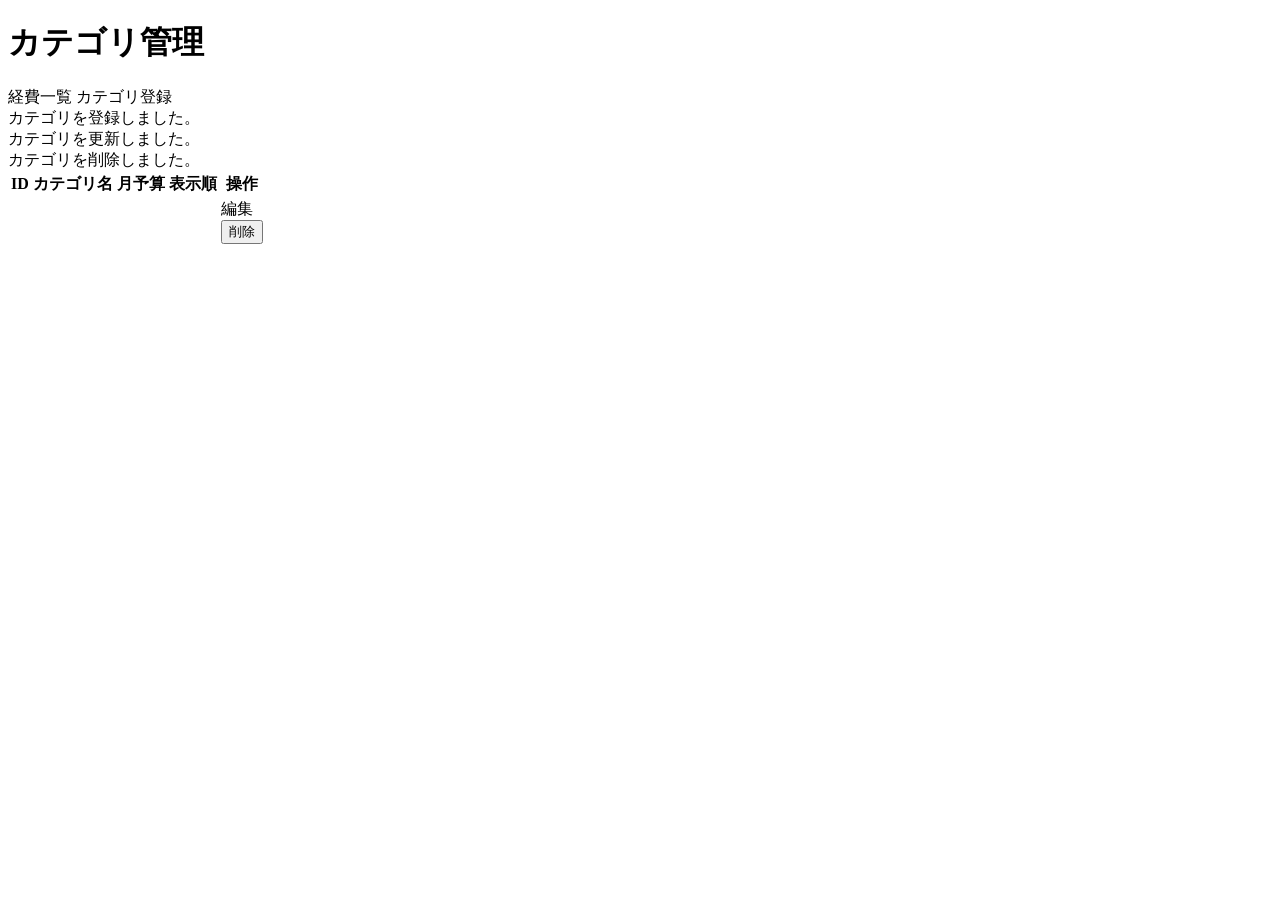
<file: src/main/resources/templates/categories/index.html>
<!DOCTYPE html>
<html xmlns:th="http://www.thymeleaf.org">
<head>
<meta charset="UTF-8">
<title>カテゴリ管理</title>
<link th:href="@{/css/app.css}" rel="stylesheet">
</head>
<body>
<div class="container">
    <div class="page-header">
        <h1>カテゴリ管理</h1>
        <div class="nav">
            <a th:href="@{/expenses}" class="btn">経費一覧</a>
            <a th:href="@{/categories/new}" class="btn btn-primary">カテゴリ登録</a>
        </div>
    </div>

    <div th:if="${param.registered}" class="alert alert-success">カテゴリを登録しました。</div>
    <div th:if="${param.updated}" class="alert alert-success">カテゴリを更新しました。</div>
    <div th:if="${param.deleted}" class="alert alert-success">カテゴリを削除しました。</div>
    <div th:if="${error}" class="alert alert-danger" th:text="${error}"></div>

    <table class="table">
        <tr>
            <th>ID</th>
            <th>カテゴリ名</th>
            <th>月予算</th>
            <th>表示順</th>
            <th>操作</th>
        </tr>
        <tr th:each="category : ${categories}">
            <td th:text="${category.id}"></td>
            <td th:text="${category.name}"></td>
            <td th:text="${#numbers.formatInteger(category.monthlyBudget, 0, 'COMMA')}"></td>
            <td th:text="${category.displayOrder}"></td>
            <td>
                <div class="actions">
                    <a th:href="@{/categories/{id}/edit(id=${category.id})}" class="btn">編集</a>
                    <form th:action="@{/categories/{id}/delete(id=${category.id})}"
                          method="post"
                          onsubmit="return confirm('このカテゴリを削除しますか？');">
                        <button type="submit" class="btn">削除</button>
                    </form>
                </div>
            </td>
        </tr>
    </table>
</div>
</body>
</html>
</file>
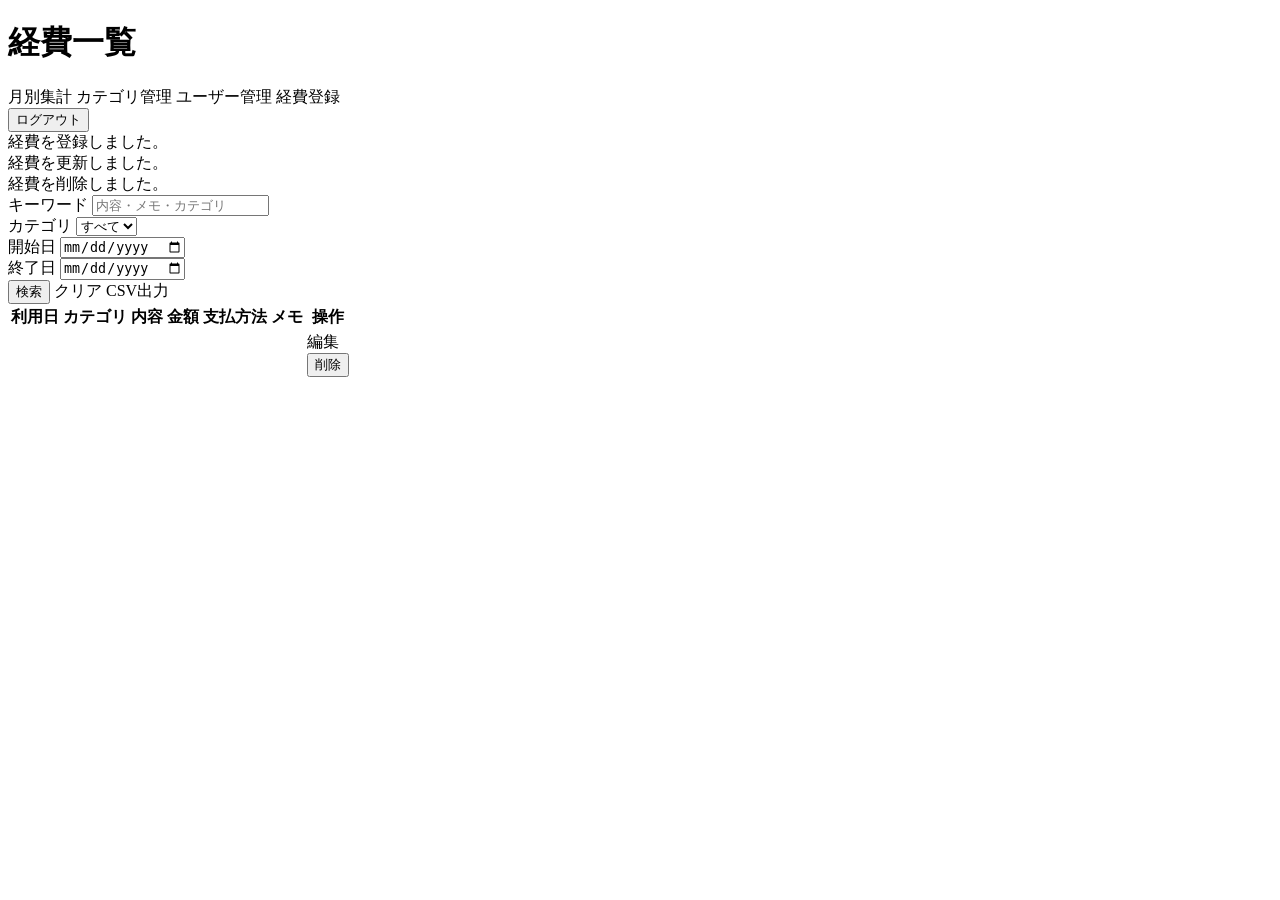
<file: src/main/resources/templates/expenses/index.html>
<!DOCTYPE html>
<html xmlns:th="http://www.thymeleaf.org"
      xmlns:sec="http://www.thymeleaf.org/extras/spring-security">
<head>
<meta charset="UTF-8">
<title>経費一覧</title>
<link th:href="@{/css/app.css}" rel="stylesheet">
</head>
<body>
<div class="container">
    <div class="page-header">
        <h1>経費一覧</h1>
        <div class="nav">
            <a th:href="@{/summary}" class="btn">月別集計</a>
            <a sec:authorize="hasRole('ADMIN')" th:href="@{/categories}" class="btn">カテゴリ管理</a>
            <a sec:authorize="hasRole('ADMIN')" th:href="@{/users}" class="btn">ユーザー管理</a>
            <a th:href="@{/expenses/new}" class="btn btn-primary">経費登録</a>
            <form th:action="@{/logout}" method="post">
                <button type="submit" class="btn">ログアウト</button>
            </form>
        </div>
    </div>

    <div th:if="${param.registered}" class="alert alert-success">経費を登録しました。</div>
    <div th:if="${param.updated}" class="alert alert-success">経費を更新しました。</div>
    <div th:if="${param.deleted}" class="alert alert-success">経費を削除しました。</div>

    <form th:action="@{/expenses}" method="get" class="form-row">
        <div>
            <label class="form-label">キーワード</label>
            <input type="text" name="keyword" th:value="${keyword}" class="form-control" placeholder="内容・メモ・カテゴリ">
        </div>
        <div>
            <label class="form-label">カテゴリ</label>
            <select name="categoryId" class="form-control">
                <option value="">すべて</option>
                <option th:each="category : ${categories}"
                        th:value="${category.id}"
                        th:selected="${category.id == categoryId}"
                        th:text="${category.name}"></option>
            </select>
        </div>
        <div>
            <label class="form-label">開始日</label>
            <input type="date" name="startDate" th:value="${startDate}" class="form-control">
        </div>
        <div>
            <label class="form-label">終了日</label>
            <input type="date" name="endDate" th:value="${endDate}" class="form-control">
        </div>
        <button type="submit" class="btn btn-primary">検索</button>
        <a th:href="@{/expenses}" class="btn">クリア</a>
        <a th:href="@{/expenses/export(keyword=${keyword}, categoryId=${categoryId}, startDate=${startDate}, endDate=${endDate})}" class="btn">CSV出力</a>
    </form>

    <table class="table">
        <tr>
            <th>利用日</th>
            <th>カテゴリ</th>
            <th>内容</th>
            <th>金額</th>
            <th>支払方法</th>
            <th>メモ</th>
            <th>操作</th>
        </tr>
        <tr th:each="expense : ${expenses}">
            <td th:text="${expense.expenseDate}"></td>
            <td th:text="${expense.categoryName}"></td>
            <td th:text="${expense.description}"></td>
            <td th:text="${#numbers.formatInteger(expense.amount, 0, 'COMMA')}"></td>
            <td th:text="${expense.paymentMethod}"></td>
            <td th:text="${expense.memo}"></td>
            <td>
                <div class="actions">
                    <a th:href="@{/expenses/{id}/edit(id=${expense.id})}" class="btn">編集</a>
                    <form th:action="@{/expenses/{id}/delete(id=${expense.id})}"
                          method="post"
                          onsubmit="return confirm('この経費を削除しますか？');">
                        <button type="submit" class="btn">削除</button>
                    </form>
                </div>
            </td>
        </tr>
    </table>
</div>
</body>
</html>
</file>
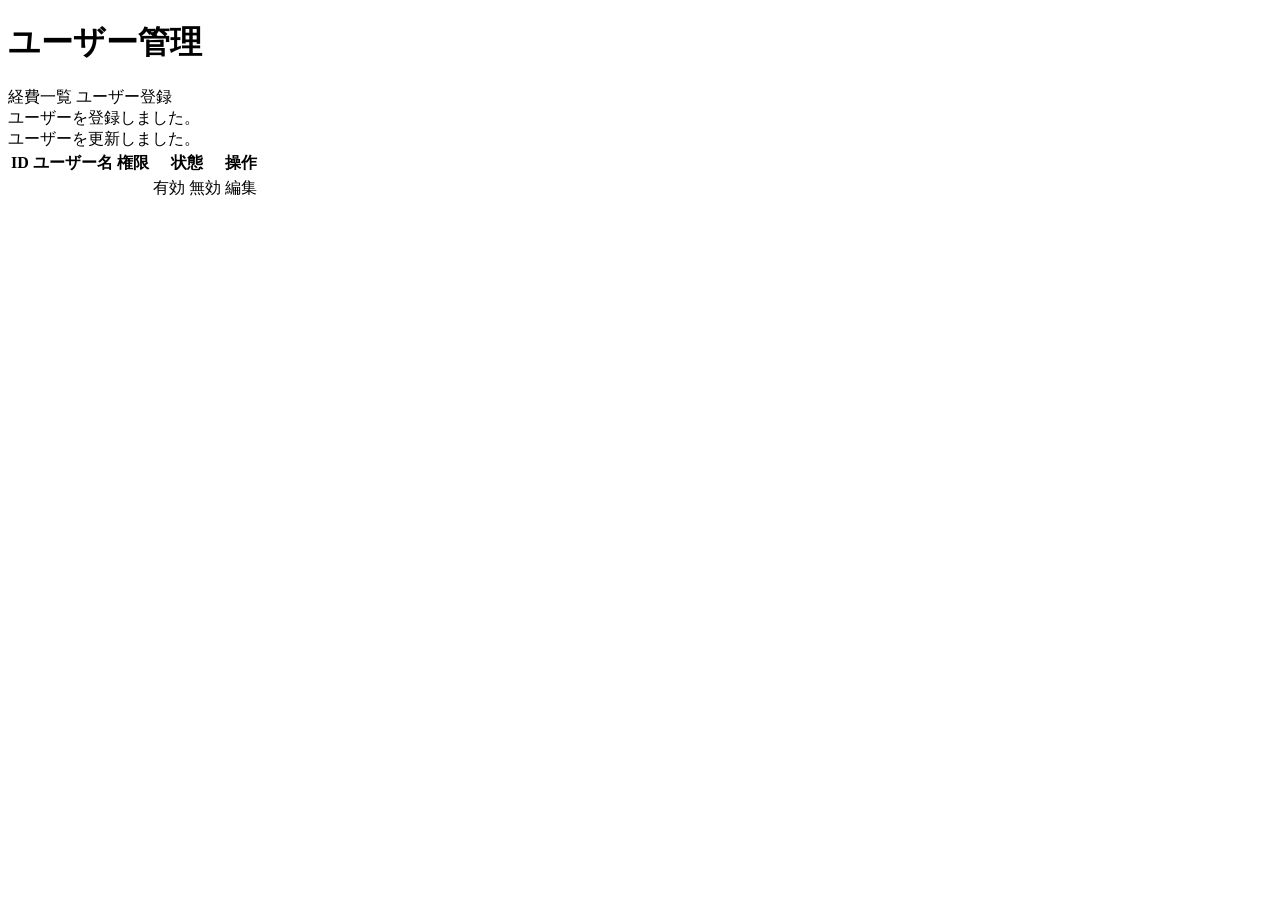
<file: src/main/resources/templates/users/index.html>
<!DOCTYPE html>
<html xmlns:th="http://www.thymeleaf.org">
<head>
<meta charset="UTF-8">
<title>ユーザー管理</title>
<link th:href="@{/css/app.css}" rel="stylesheet">
</head>
<body>
<div class="container">
    <div class="page-header">
        <h1>ユーザー管理</h1>
        <div class="nav">
            <a th:href="@{/expenses}" class="btn">経費一覧</a>
            <a th:href="@{/users/new}" class="btn btn-primary">ユーザー登録</a>
        </div>
    </div>

    <div th:if="${param.registered}" class="alert alert-success">ユーザーを登録しました。</div>
    <div th:if="${param.updated}" class="alert alert-success">ユーザーを更新しました。</div>

    <table class="table">
        <tr>
            <th>ID</th>
            <th>ユーザー名</th>
            <th>権限</th>
            <th>状態</th>
            <th>操作</th>
        </tr>
        <tr th:each="user : ${users}">
            <td th:text="${user.id}"></td>
            <td th:text="${user.username}"></td>
            <td th:text="${user.role}"></td>
            <td>
                <span th:if="${user.enabled}" class="badge badge-ok">有効</span>
                <span th:unless="${user.enabled}" class="badge badge-alert">無効</span>
            </td>
            <td>
                <a th:href="@{/users/{id}/edit(id=${user.id})}" class="btn">編集</a>
            </td>
        </tr>
    </table>
</div>
</body>
</html>
</file>
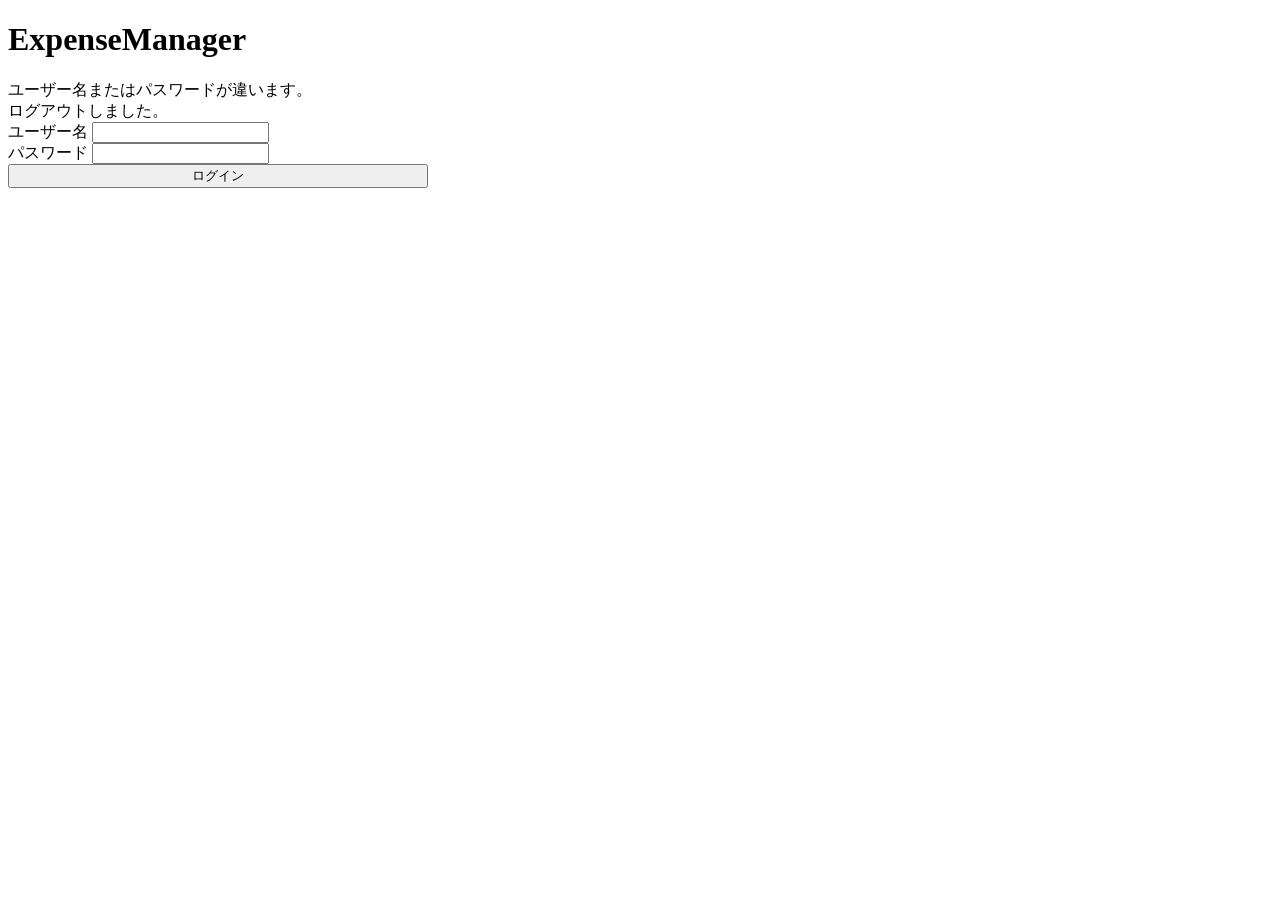
<file: src/main/resources/templates/login.html>
<!DOCTYPE html>
<html xmlns:th="http://www.thymeleaf.org">
<head>
<meta charset="UTF-8">
<title>ログイン</title>
<link th:href="@{/css/app.css}" rel="stylesheet">
</head>
<body>
<div class="container" style="max-width: 420px;">
    <h1>ExpenseManager</h1>

    <div th:if="${param.error}" class="alert alert-danger">
        ユーザー名またはパスワードが違います。
    </div>

    <div th:if="${param.logout}" class="alert alert-success">
        ログアウトしました。
    </div>

    <form th:action="@{/login}" method="post">
        <div class="form-group">
            <label class="form-label">ユーザー名</label>
            <input type="text" name="username" class="form-control" required>
        </div>

        <div class="form-group">
            <label class="form-label">パスワード</label>
            <input type="password" name="password" class="form-control" required>
        </div>

        <button type="submit" class="btn btn-primary" style="width: 100%;">ログイン</button>
    </form>
</div>
</body>
</html>
</file>
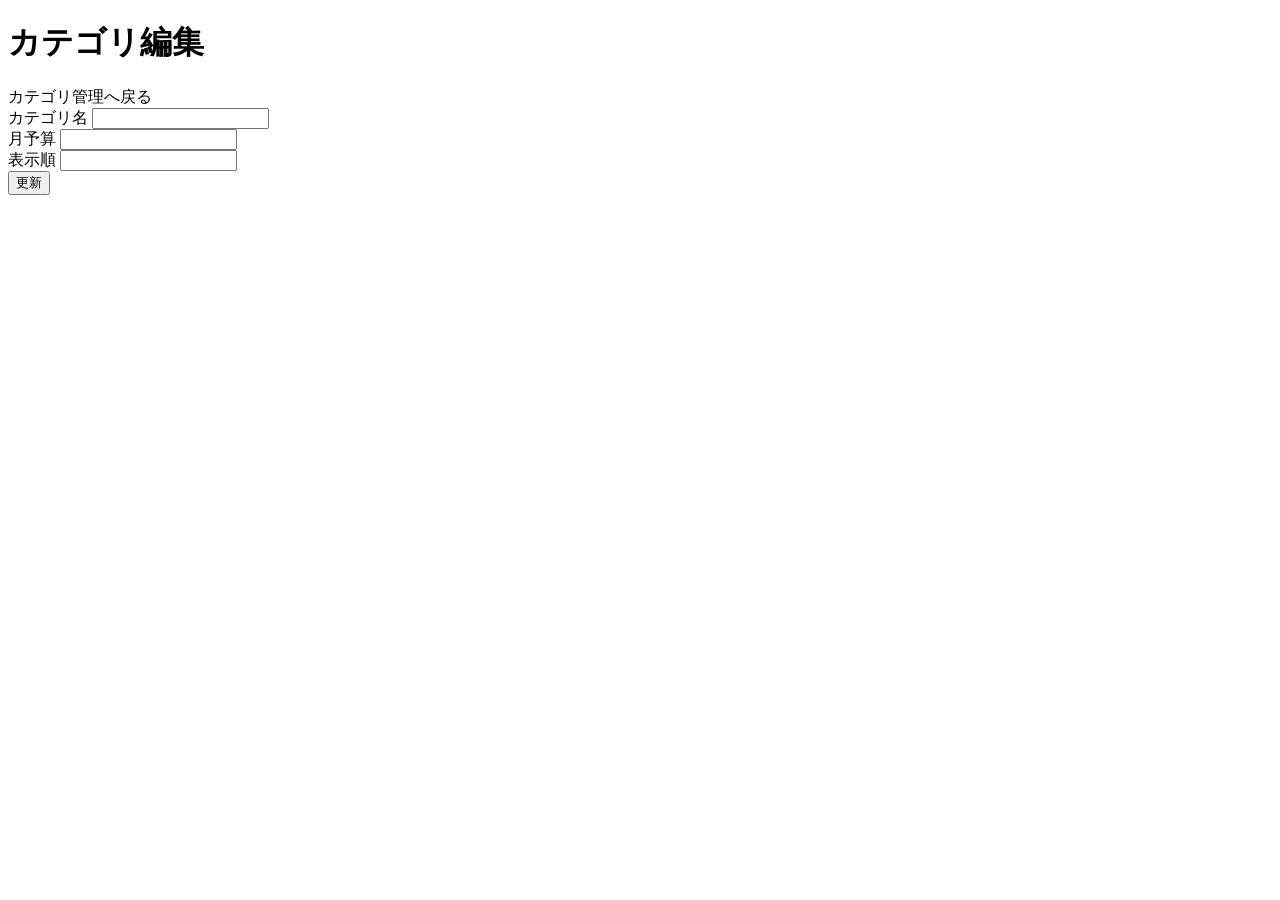
<file: src/main/resources/templates/categories/edit.html>
<!DOCTYPE html>
<html xmlns:th="http://www.thymeleaf.org">
<head>
<meta charset="UTF-8">
<title>カテゴリ編集</title>
<link th:href="@{/css/app.css}" rel="stylesheet">
</head>
<body>
<div class="container">
    <div class="page-header">
        <h1>カテゴリ編集</h1>
        <div class="nav">
            <a th:href="@{/categories}" class="btn">カテゴリ管理へ戻る</a>
        </div>
    </div>

    <div th:if="${error}" class="alert alert-danger" th:text="${error}"></div>

    <form th:action="@{/categories/{id}(id=${category.id})}" method="post">
        <div class="form-group">
            <label class="form-label">カテゴリ名</label>
            <input type="text" name="name" th:value="${category.name}" class="form-control" required>
        </div>

        <div class="form-group">
            <label class="form-label">月予算</label>
            <input type="number" name="monthlyBudget" th:value="${category.monthlyBudget}" min="0" class="form-control" required>
        </div>

        <div class="form-group">
            <label class="form-label">表示順</label>
            <input type="number" name="displayOrder" th:value="${category.displayOrder}" min="0" class="form-control">
        </div>

        <button type="submit" class="btn btn-primary">更新</button>
    </form>
</div>
</body>
</html>
</file>
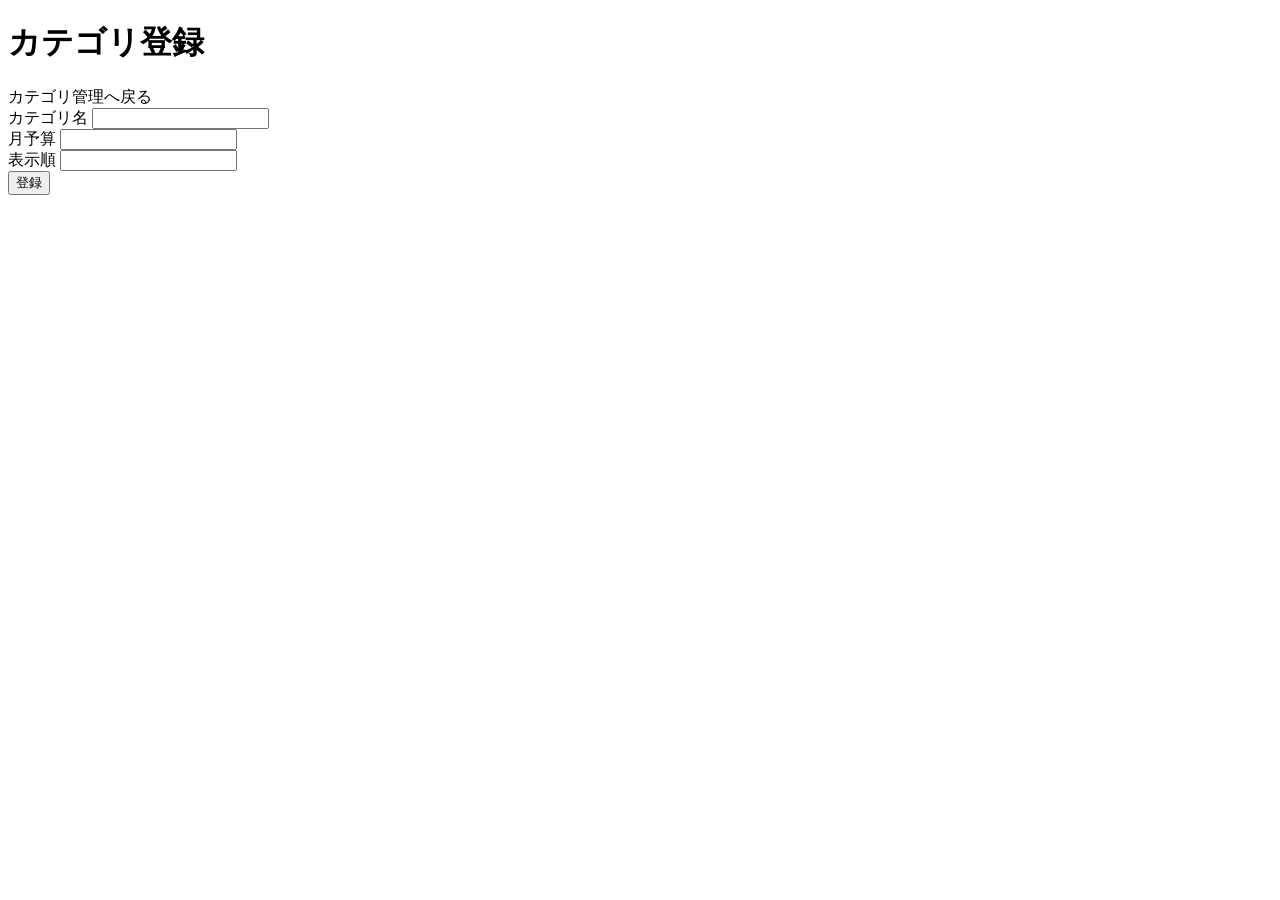
<file: src/main/resources/templates/categories/new.html>
<!DOCTYPE html>
<html xmlns:th="http://www.thymeleaf.org">
<head>
<meta charset="UTF-8">
<title>カテゴリ登録</title>
<link th:href="@{/css/app.css}" rel="stylesheet">
</head>
<body>
<div class="container">
    <div class="page-header">
        <h1>カテゴリ登録</h1>
        <div class="nav">
            <a th:href="@{/categories}" class="btn">カテゴリ管理へ戻る</a>
        </div>
    </div>

    <div th:if="${error}" class="alert alert-danger" th:text="${error}"></div>

    <form th:action="@{/categories}" method="post">
        <div class="form-group">
            <label class="form-label">カテゴリ名</label>
            <input type="text" name="name" th:value="${category.name}" class="form-control" required>
        </div>

        <div class="form-group">
            <label class="form-label">月予算</label>
            <input type="number" name="monthlyBudget" th:value="${category.monthlyBudget}" min="0" class="form-control" required>
        </div>

        <div class="form-group">
            <label class="form-label">表示順</label>
            <input type="number" name="displayOrder" th:value="${category.displayOrder}" min="0" class="form-control">
        </div>

        <button type="submit" class="btn btn-primary">登録</button>
    </form>
</div>
</body>
</html>
</file>
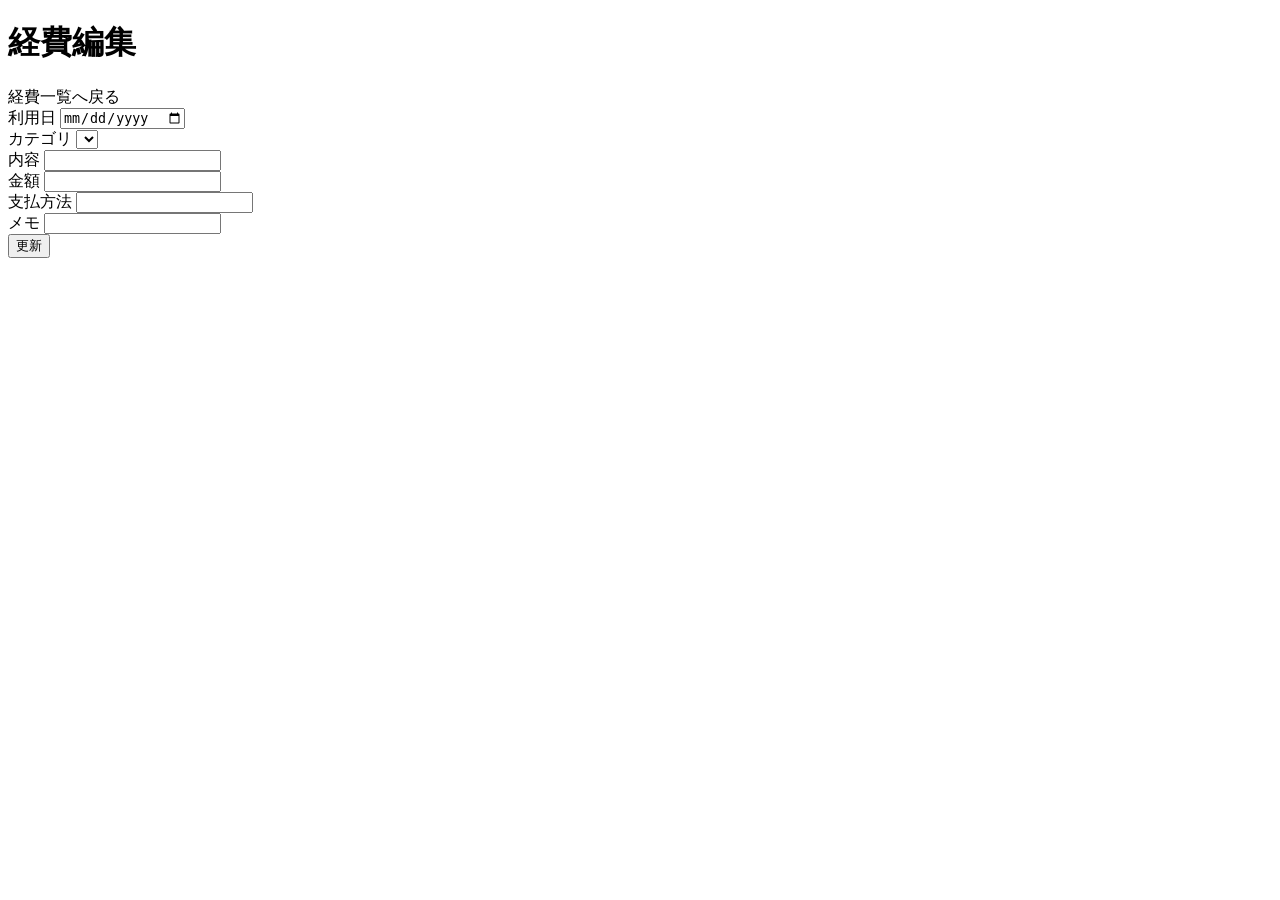
<file: src/main/resources/templates/expenses/edit.html>
<!DOCTYPE html>
<html xmlns:th="http://www.thymeleaf.org">
<head>
<meta charset="UTF-8">
<title>経費編集</title>
<link th:href="@{/css/app.css}" rel="stylesheet">
</head>
<body>
<div class="container">
    <div class="page-header">
        <h1>経費編集</h1>
        <div class="nav">
            <a th:href="@{/expenses}" class="btn">経費一覧へ戻る</a>
        </div>
    </div>

    <div th:if="${error}" class="alert alert-danger" th:text="${error}"></div>

    <form th:action="@{/expenses/{id}(id=${expense.id})}" method="post">
        <div class="form-group">
            <label class="form-label">利用日</label>
            <input type="date" name="expenseDate" th:value="${expense.expenseDate}" class="form-control" required>
        </div>

        <div class="form-group">
            <label class="form-label">カテゴリ</label>
            <select name="categoryId" class="form-control" required>
                <option th:each="category : ${categories}"
                        th:value="${category.id}"
                        th:selected="${category.id == expense.categoryId}"
                        th:text="${category.name}"></option>
            </select>
        </div>

        <div class="form-group">
            <label class="form-label">内容</label>
            <input type="text" name="description" th:value="${expense.description}" class="form-control" required>
        </div>

        <div class="form-group">
            <label class="form-label">金額</label>
            <input type="number" name="amount" th:value="${expense.amount}" min="1" class="form-control" required>
        </div>

        <div class="form-group">
            <label class="form-label">支払方法</label>
            <input type="text" name="paymentMethod" th:value="${expense.paymentMethod}" class="form-control">
        </div>

        <div class="form-group">
            <label class="form-label">メモ</label>
            <input type="text" name="memo" th:value="${expense.memo}" class="form-control">
        </div>

        <button type="submit" class="btn btn-primary">更新</button>
    </form>
</div>
</body>
</html>
</file>
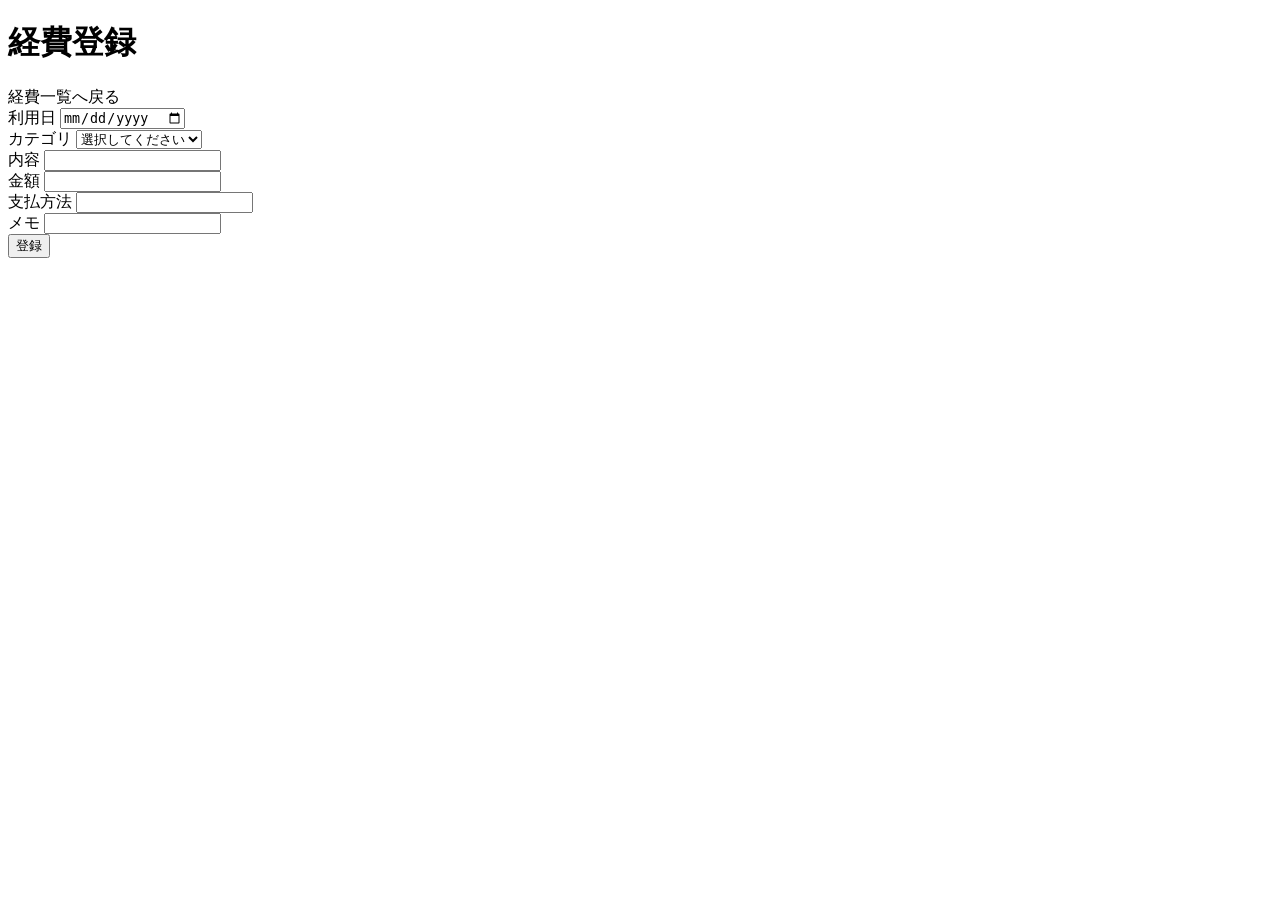
<file: src/main/resources/templates/expenses/new.html>
<!DOCTYPE html>
<html xmlns:th="http://www.thymeleaf.org">
<head>
<meta charset="UTF-8">
<title>経費登録</title>
<link th:href="@{/css/app.css}" rel="stylesheet">
</head>
<body>
<div class="container">
    <div class="page-header">
        <h1>経費登録</h1>
        <div class="nav">
            <a th:href="@{/expenses}" class="btn">経費一覧へ戻る</a>
        </div>
    </div>

    <div th:if="${error}" class="alert alert-danger" th:text="${error}"></div>

    <form th:action="@{/expenses}" method="post">
        <div class="form-group">
            <label class="form-label">利用日</label>
            <input type="date" name="expenseDate" th:value="${expense.expenseDate}" class="form-control" required>
        </div>

        <div class="form-group">
            <label class="form-label">カテゴリ</label>
            <select name="categoryId" class="form-control" required>
                <option value="">選択してください</option>
                <option th:each="category : ${categories}"
                        th:value="${category.id}"
                        th:selected="${category.id == expense.categoryId}"
                        th:text="${category.name}"></option>
            </select>
        </div>

        <div class="form-group">
            <label class="form-label">内容</label>
            <input type="text" name="description" th:value="${expense.description}" class="form-control" required>
        </div>

        <div class="form-group">
            <label class="form-label">金額</label>
            <input type="number" name="amount" th:value="${expense.amount}" min="1" class="form-control" required>
        </div>

        <div class="form-group">
            <label class="form-label">支払方法</label>
            <input type="text" name="paymentMethod" th:value="${expense.paymentMethod}" class="form-control">
        </div>

        <div class="form-group">
            <label class="form-label">メモ</label>
            <input type="text" name="memo" th:value="${expense.memo}" class="form-control">
        </div>

        <button type="submit" class="btn btn-primary">登録</button>
    </form>
</div>
</body>
</html>
</file>
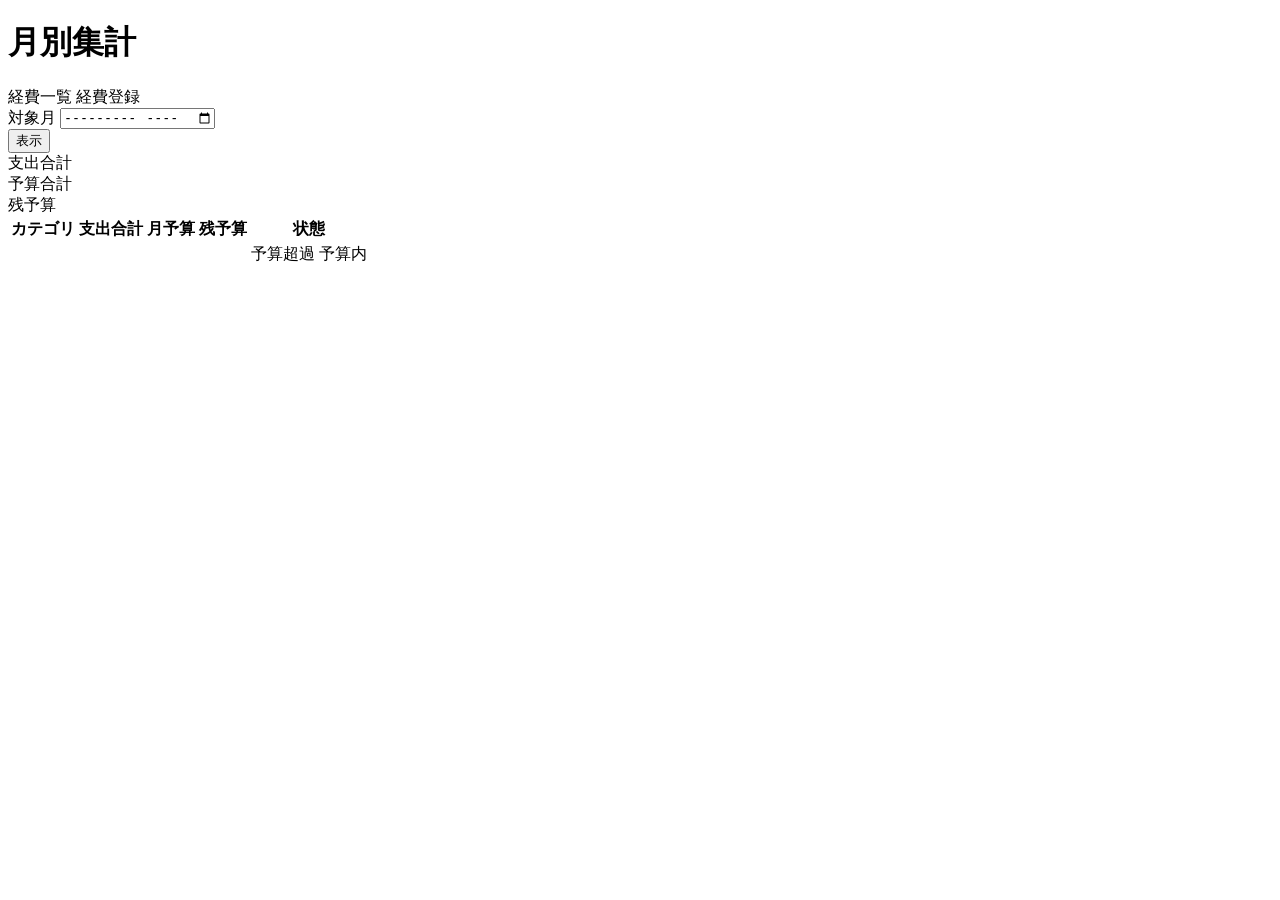
<file: src/main/resources/templates/summary/monthly.html>
<!DOCTYPE html>
<html xmlns:th="http://www.thymeleaf.org">
<head>
<meta charset="UTF-8">
<title>月別集計</title>
<link th:href="@{/css/app.css}" rel="stylesheet">
</head>
<body>
<div class="container">
    <div class="page-header">
        <h1>月別集計</h1>
        <div class="nav">
            <a th:href="@{/expenses}" class="btn">経費一覧</a>
            <a th:href="@{/expenses/new}" class="btn btn-primary">経費登録</a>
        </div>
    </div>

    <form th:action="@{/summary}" method="get" class="form-row">
        <div>
            <label class="form-label">対象月</label>
            <input type="month" name="month" th:value="${summary.targetMonth}" class="form-control">
        </div>
        <button type="submit" class="btn btn-primary">表示</button>
    </form>

    <div class="summary-grid">
        <div class="summary-panel">
            <div class="summary-label">支出合計</div>
            <div class="summary-value" th:text="${#numbers.formatInteger(summary.totalAmount, 0, 'COMMA')}"></div>
        </div>
        <div class="summary-panel">
            <div class="summary-label">予算合計</div>
            <div class="summary-value" th:text="${#numbers.formatInteger(summary.totalBudget, 0, 'COMMA')}"></div>
        </div>
        <div class="summary-panel">
            <div class="summary-label">残予算</div>
            <div class="summary-value" th:text="${#numbers.formatInteger(summary.remainingBudget, 0, 'COMMA')}"></div>
        </div>
    </div>

    <table class="table">
        <tr>
            <th>カテゴリ</th>
            <th>支出合計</th>
            <th>月予算</th>
            <th>残予算</th>
            <th>状態</th>
        </tr>
        <tr th:each="categorySummary : ${summary.categorySummaries}">
            <td th:text="${categorySummary.categoryName}"></td>
            <td th:text="${#numbers.formatInteger(categorySummary.totalAmount, 0, 'COMMA')}"></td>
            <td th:text="${#numbers.formatInteger(categorySummary.monthlyBudget, 0, 'COMMA')}"></td>
            <td th:text="${#numbers.formatInteger(categorySummary.remainingBudget, 0, 'COMMA')}"></td>
            <td>
                <span th:if="${categorySummary.overBudget}" class="badge badge-alert">予算超過</span>
                <span th:unless="${categorySummary.overBudget}" class="badge badge-ok">予算内</span>
            </td>
        </tr>
    </table>
</div>
</body>
</html>
</file>
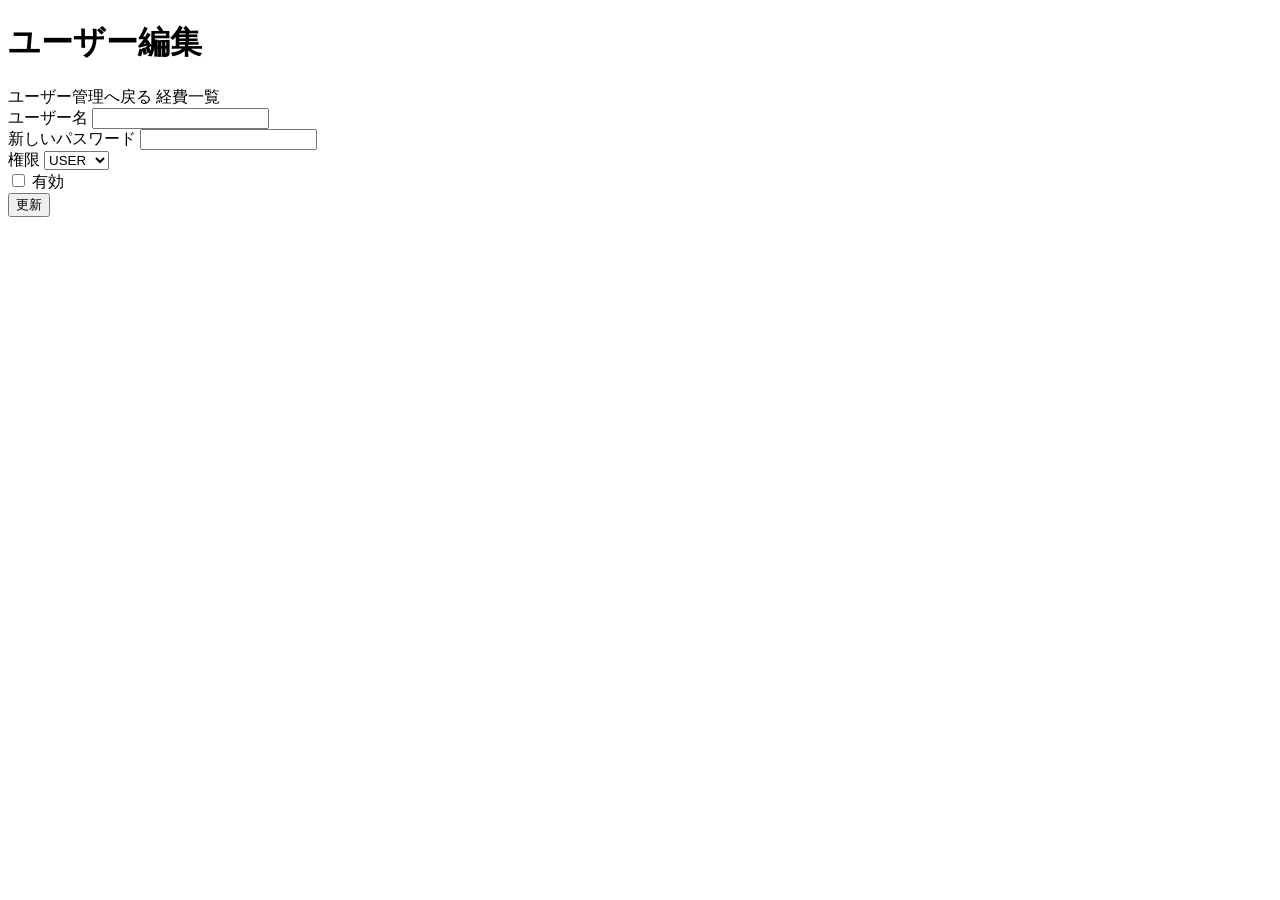
<file: src/main/resources/templates/users/edit.html>
<!DOCTYPE html>
<html xmlns:th="http://www.thymeleaf.org">
<head>
<meta charset="UTF-8">
<title>ユーザー編集</title>
<link th:href="@{/css/app.css}" rel="stylesheet">
</head>
<body>
<div class="container">
    <div class="page-header">
        <h1>ユーザー編集</h1>
        <div class="nav">
            <a th:href="@{/users}" class="btn">ユーザー管理へ戻る</a>
            <a th:href="@{/expenses}" class="btn">経費一覧</a>
        </div>
    </div>

    <div th:if="${error}" class="alert alert-danger" th:text="${error}"></div>

    <form th:action="@{/users/{id}(id=${userId})}" method="post">
        <div class="form-group">
            <label class="form-label">ユーザー名</label>
            <input type="text" name="username" th:value="${userForm.username}" class="form-control" required>
        </div>

        <div class="form-group">
            <label class="form-label">新しいパスワード</label>
            <input type="password" name="password" class="form-control" minlength="6">
        </div>

        <div class="form-group">
            <label class="form-label">権限</label>
            <select name="role" class="form-control">
                <option value="USER" th:selected="${userForm.role == 'USER'}">USER</option>
                <option value="ADMIN" th:selected="${userForm.role == 'ADMIN'}">ADMIN</option>
            </select>
        </div>

        <div class="form-group">
            <label>
                <input type="checkbox" name="enabled" value="true" th:checked="${userForm.enabled}">
                有効
            </label>
        </div>

        <button type="submit" class="btn btn-primary">更新</button>
    </form>
</div>
</body>
</html>
</file>
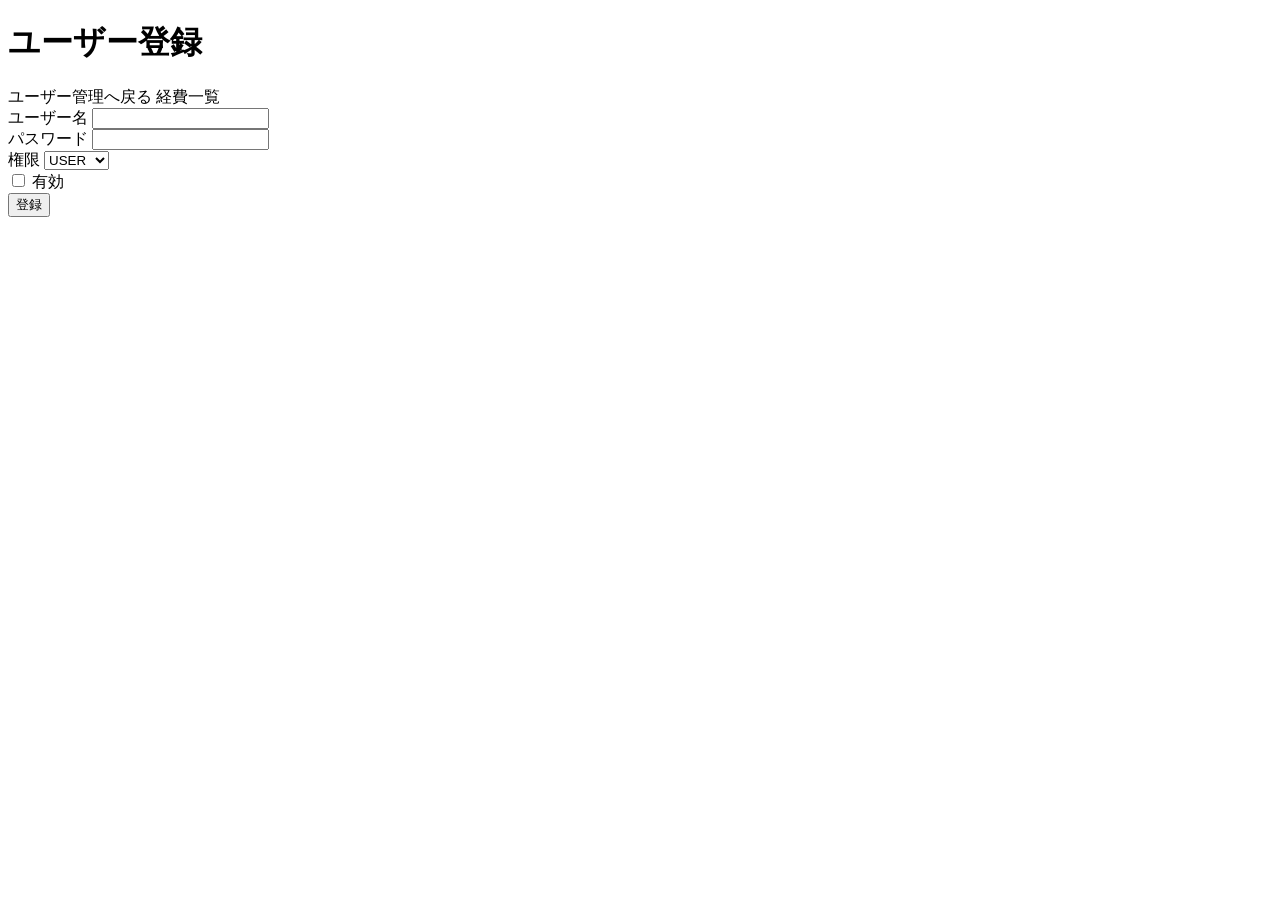
<file: src/main/resources/templates/users/new.html>
<!DOCTYPE html>
<html xmlns:th="http://www.thymeleaf.org">
<head>
<meta charset="UTF-8">
<title>ユーザー登録</title>
<link th:href="@{/css/app.css}" rel="stylesheet">
</head>
<body>
<div class="container">
    <div class="page-header">
        <h1>ユーザー登録</h1>
        <div class="nav">
            <a th:href="@{/users}" class="btn">ユーザー管理へ戻る</a>
            <a th:href="@{/expenses}" class="btn">経費一覧</a>
        </div>
    </div>

    <div th:if="${error}" class="alert alert-danger" th:text="${error}"></div>

    <form th:action="@{/users}" method="post">
        <div class="form-group">
            <label class="form-label">ユーザー名</label>
            <input type="text" name="username" th:value="${userForm.username}" class="form-control" required>
        </div>

        <div class="form-group">
            <label class="form-label">パスワード</label>
            <input type="password" name="password" class="form-control" minlength="6" required>
        </div>

        <div class="form-group">
            <label class="form-label">権限</label>
            <select name="role" class="form-control">
                <option value="USER" th:selected="${userForm.role == 'USER'}">USER</option>
                <option value="ADMIN" th:selected="${userForm.role == 'ADMIN'}">ADMIN</option>
            </select>
        </div>

        <div class="form-group">
            <label>
                <input type="checkbox" name="enabled" value="true" th:checked="${userForm.enabled}">
                有効
            </label>
        </div>

        <button type="submit" class="btn btn-primary">登録</button>
    </form>
</div>
</body>
</html>
</file>
